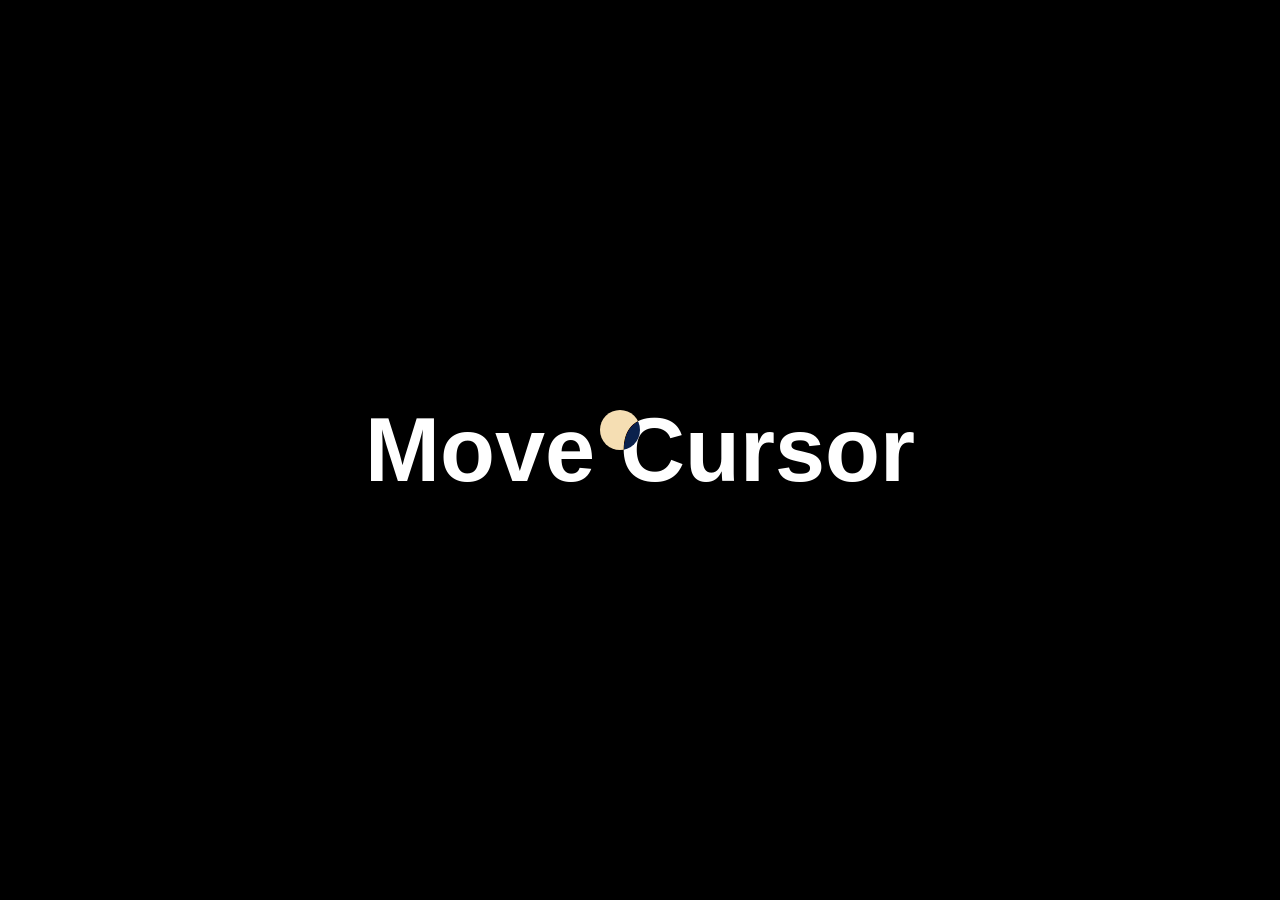
<file: Cursor_Feature/index.html>
<!DOCTYPE html>
<html lang="en">
  <head>
    <meta charset="UTF-8" />
    <meta name="viewport" content="width=device-width, initial-scale=1.0" />
    <title>Cursor Feature</title>
    <link rel="stylesheet" href="./style.css" />
  </head>
  <body>
    <div id="main">
      <div class="cursor"></div>
      <h1>Move Cursor</h1>
    </div>

    <script src="./script.js"></script>
  </body>
</html>
</file>
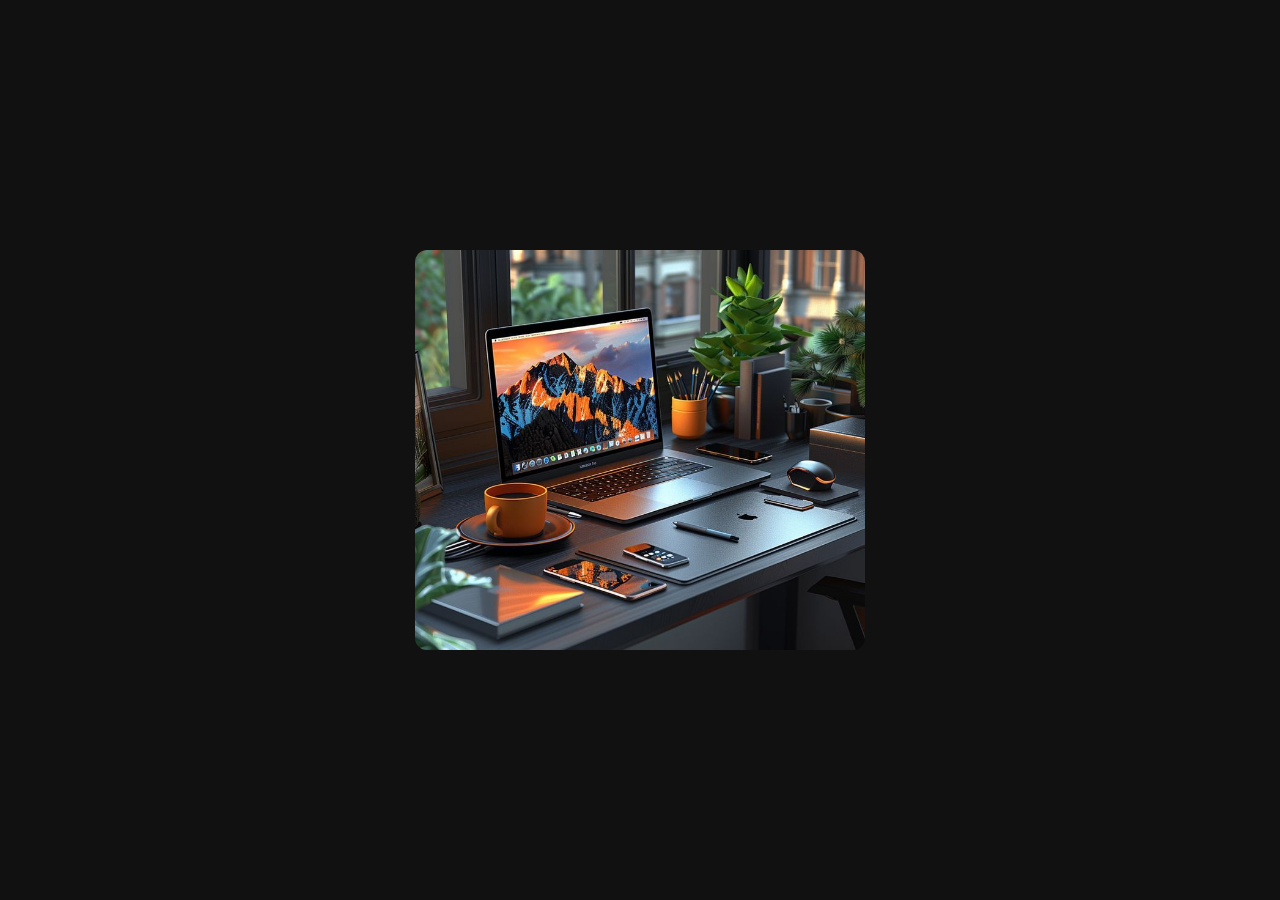
<file: dbltap_like_Feature/index.html>
<!DOCTYPE html>
<html lang="en">
<head>
    <meta charset="UTF-8">
    <meta name="viewport" content="width=device-width, initial-scale=1.0">
    <title>like Feature</title>
    <link rel="stylesheet" href="./style.css">
</head>
<body>
    <div class="post" >
        <img src="./laptop.jpg" alt="Error">
        <div class="heart">❤</div>
    </div>
    <script src="./script.js"></script>

</body>
</html>
</file>
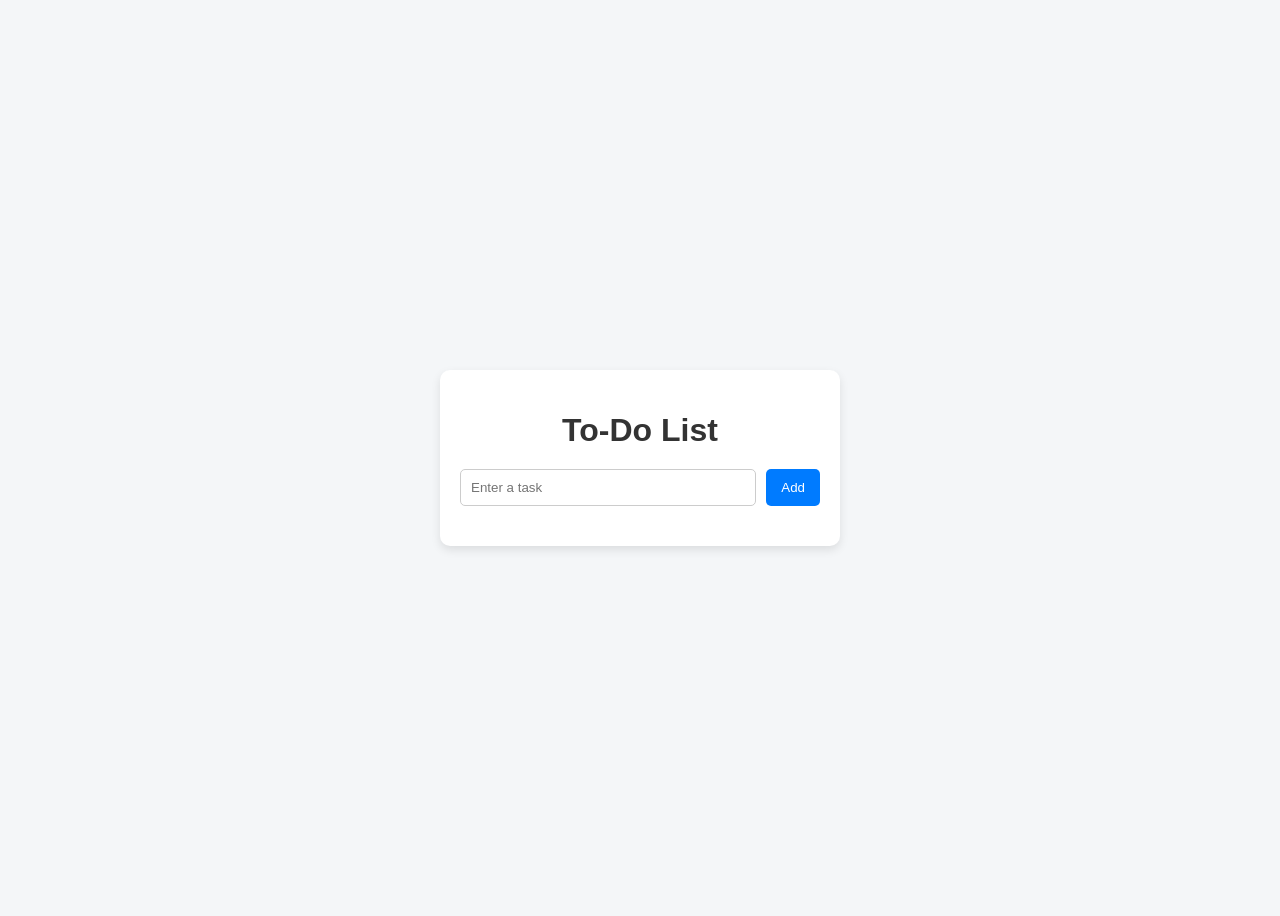
<file: To_Do_List_Feature/index.html>
<!DOCTYPE html>
<html lang="en">
<head>
  <meta charset="UTF-8" />
  <meta name="viewport" content="width=device-width, initial-scale=1.0" />
  <title>To-Do List App</title>
    <link rel="stylesheet" href="./style.css" />

</head>
<body>

  <div class="todo-container">
    <h1>To-Do List</h1>
    <div class="input-section">
      <input type="text" id="taskInput" placeholder="Enter a task" />
      <button onclick="addTask()">Add</button>
    </div>

    <ul id="taskList"></ul>
  </div>
    <script src="./script.js"></script>

</body>
</html>
</file>
<file: Cursor_Feature/style.css>
*{
  margin: 0%;
  padding: 0%;
  box-sizing: border-box;
  color: white;
}
html,body{
  height: 100%;
  width: 100%;
  
}
#main{
  height: 100%;
  width: 100%;
  display: flex;
  justify-content: center;
  align-items: center;
  background-color: black;
}
.cursor{
  height: 40px;
  width: 40px;
  background-color: wheat;
  mix-blend-mode: difference;
  border-radius: 50%;
  position: absolute;
  transform: translate(-50%,-50%);
  transition: all 0.2s ease;
}
h1{
  font-family: sans-serif;
  font-size: 90px;
  font-weight: 800;
}
</file>
<file: dbltap_like_Feature/style.css>
* {
      margin: 0;
      padding: 0;
      box-sizing: border-box;
      font-family: Arial, sans-serif;
    }
 body {
      height: 100vh;
      display: flex;
      align-items: center;
      justify-content: center;
      background: #111;
    }

.post {
      width: 450px;
      height: 400px;
      position: relative;
      border-radius: 12px;
      overflow: hidden;
      cursor: pointer;
    }


.post img {
      width: 100%;
      height: 100%;
      object-fit: cover;
    }
.heart {
      position: absolute;
      top: 50%;
      left: 50%;
      transform: translate(-50%, -50%) scale(0);
      font-size: 7rem;
      color: #ff2d55;
      opacity: 0;
      transition: transform 0.3s ease;
      pointer-events: none;
    }
.active {
      transform: translate(-50%, -50%) scale(1.2);
      opacity: 1;
    }
</file>
<file: To_Do_List_Feature/style.css>
* {
      box-sizing: border-box;
      font-family: Arial, sans-serif;
    }

    body {
      background: #f4f6f8;
      display: flex;
      justify-content: center;
      align-items: center;
      min-height: 100vh;
    }

    .todo-container {
      background: #ffffff;
      width: 100%;
      max-width: 400px;
      padding: 20px;
      border-radius: 10px;
      box-shadow: 0 4px 10px rgba(0, 0, 0, 0.1);
    }

    h1 {
      text-align: center;
      margin-bottom: 20px;
      color: #333;
    }

    .input-section {
      display: flex;
      gap: 10px;
    }

    input {
      flex: 1;
      padding: 10px;
      border-radius: 5px;
      border: 1px solid #ccc;
      outline: none;
    }

    button {
      padding: 10px 15px;
      border: none;
      border-radius: 5px;
      background: #007bff;
      color: #fff;
      cursor: pointer;
    }

    button:hover {
      background: #0056b3;
    }

    ul {
      list-style: none;
      padding: 0;
      margin-top: 20px;
    }

    li {
      display: flex;
      justify-content: space-between;
      align-items: center;
      padding: 10px;
      background: #f1f1f1;
      margin-bottom: 10px;
      border-radius: 5px;
    }

    li.completed span {
      text-decoration: line-through;
      color: gray;
    }

    .actions button {
      margin-left: 5px;
      background: #dc3545;
    }

    .actions button.complete {
      background: #28a745;
    }
</file>
